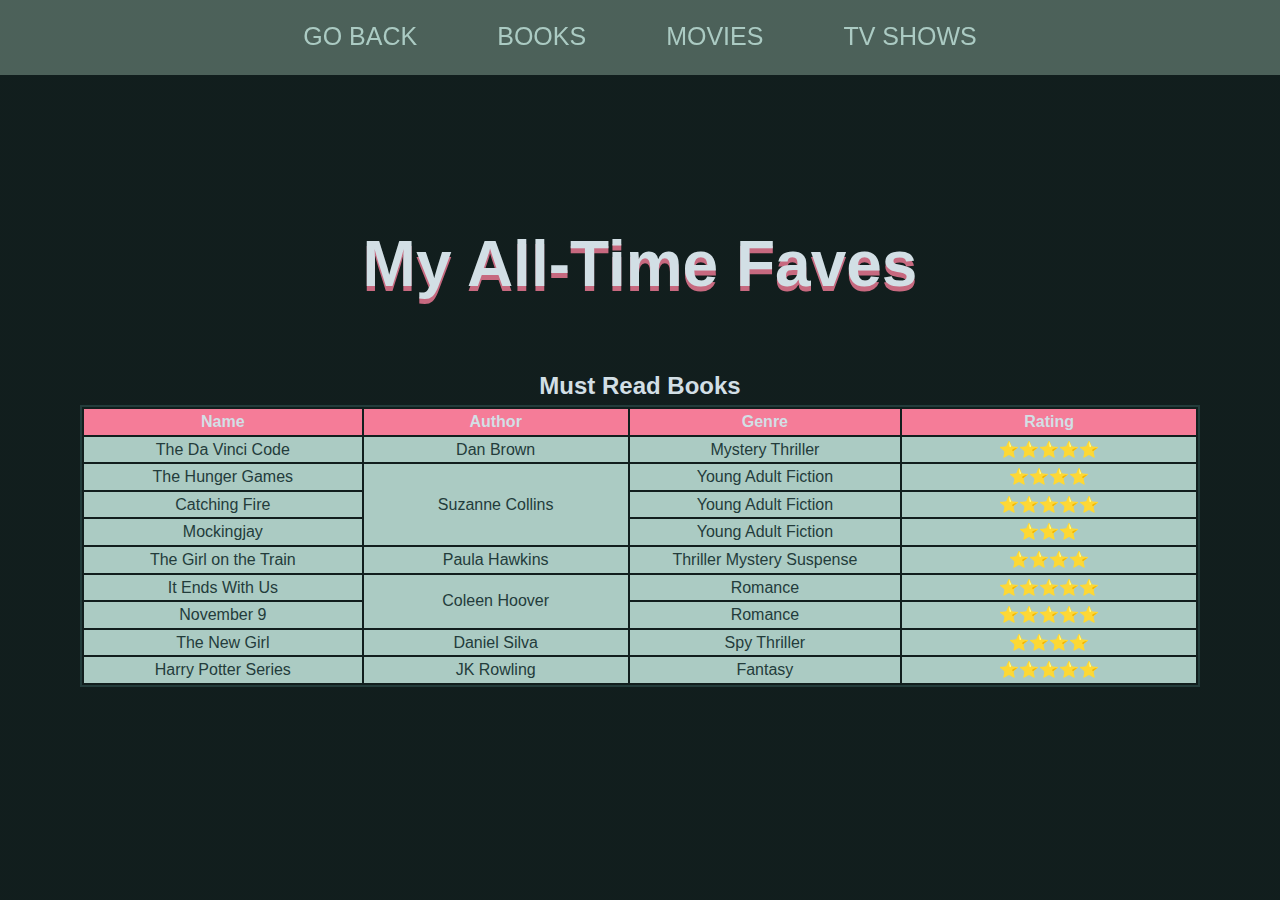
<file: books.html>
<!DOCTYPE html>
<html lang="en">

<head>
    <meta charset="UTF-8">
    <meta http-equiv="X-UA-Compatible" content="IE=edge">
    <meta name="viewport" content="width=device-width, initial-scale=1.0">
    <title>12100185 Peter De Vera</title>
    <link rel="stylesheet" href="style.css">

</head>

<body>
    <div class="container">
        <nav class="navbar">
            <ul>
                <li><a href="index.html#fave">Go Back</a></li>
                <li><a href="books.html">Books</a></li>
                <li><a href="movie.html">Movies</a></li>
                <li><a href="tv.html">TV Shows</a></li>
            </ul>
        </nav>

        <section id="fave">
            <h1>My All-Time Faves</h1>
            <column class="tableLayout">
                <table>
                    <caption>
                        <h2>Must Read Books</h2>
                    </caption>
                    <thead>
                        <tr>
                            <th>Name</th>
                            <th>Author</th>
                            <th>Genre</th>
                            <th>Rating</th>
                        </Tr>
                    </thead>
                    <tbody>

                        <Tr>
                            <td>The Da Vinci Code</td>
                            <td>Dan Brown</td>
                            <td>Mystery Thriller</td>
                            <td>&#11088;&#11088;&#11088;&#11088;&#11088;</td>
                        </Tr>
                        <Tr>
                            <td>The Hunger Games</td>
                            <td rowspan="3">Suzanne Collins</td>
                            <td>Young Adult Fiction</td>
                            <td> &#11088;&#11088;&#11088;&#11088;</td>
                        </Tr>
                        <br>
                        <br>

                        <Tr>
                            <td>Catching Fire</td>
                            <td>Young Adult Fiction</td>
                            <td> &#11088;&#11088;&#11088;&#11088;&#11088;</td>
                        </Tr>
                        <Tr>
                            <td>Mockingjay</td>
                            <td>Young Adult Fiction</td>
                            <td> &#11088;&#11088;&#11088;</td>
                        </Tr>
                        <Tr>
                            <td>The Girl on the Train</td>
                            <td>Paula Hawkins</td>
                            <td>Thriller Mystery Suspense</td>
                            <td>&#11088;&#11088;&#11088;&#11088;</td>
                        </Tr>
                        <Tr>
                            <td>It Ends With Us</td>
                            <td rowspan="2">Coleen Hoover</td>
                            <td>Romance</td>
                            <td>&#11088;&#11088;&#11088;&#11088;&#11088;</td>
                        </Tr>
                        <tr>
                            <td>November 9</td>
                            <td>Romance</td>
                            <td>&#11088;&#11088;&#11088;&#11088;&#11088;</td>
                        </tr>
                        <Tr>
                            <td>The New Girl</td>
                            <td>Daniel Silva</td>
                            <td>Spy Thriller</td>
                            <td>&#11088;&#11088;&#11088;&#11088;</td>
                        </Tr>
                        <tr>
                            <td>Harry Potter Series</td>
                            <td>JK Rowling</td>
                            <td>Fantasy</td>
                            <td>&#11088;&#11088;&#11088;&#11088;&#11088;</td>
                        </tr>
                    </tbody>

                </table>
            </column>
    </div>
    </section>


</body>

</html>
</file>
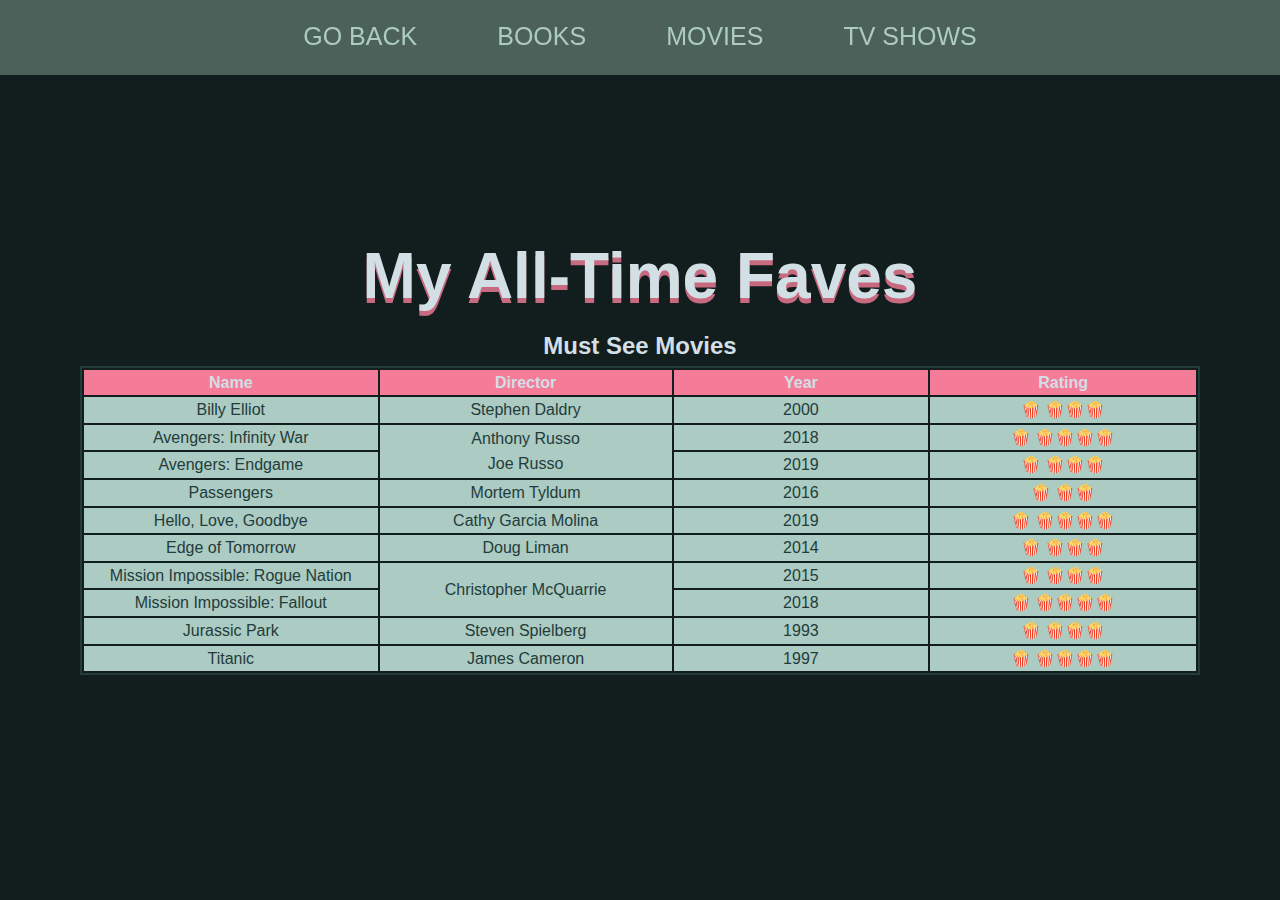
<file: movie.html>
<!DOCTYPE html>
<html lang="en">

<head>
    <meta charset="UTF-8">
    <meta http-equiv="X-UA-Compatible" content="IE=edge">
    <meta name="viewport" content="width=device-width, initial-scale=1.0">
    <title>12100185 Peter De Vera</title>
    <link rel="stylesheet" href="style.css">

</head>

<body>
    <div class="container">
        <nav class="navbar">
            <ul>
                <li><a href="index.html#fave">Go Back</a></li>
                <li><a href="books.html">Books</a></li>
                <li><a href="movie.html">Movies</a></li>
                <li><a href="tv.html">TV Shows</a></li>
            </ul>
        </nav>

        <section id="fave">
            <h1>My All-Time Faves</h1>

            <column class="tableLayout">
                <table>
                    <caption>
                        <h2>Must See Movies</h2>
                    </caption>
                    <thead>
                        <tr>
                            <th>Name</th>
                            <th>Director</th>
                            <th>Year</th>
                            <th>Rating</th>
                        </Tr>
                    </thead>
                    <tbody>
                        <tr>
                            <td>Billy Elliot</td>
                            <td>Stephen Daldry</td>
                            <td>2000</td>
                            <td>&#127871; &#127871;&#127871;&#127871;</td>
                        </tr>
                        <tr>
                            <td>Avengers: Infinity War</td>
                            <td rowspan="2">Anthony Russo
                                <br>Joe Russo
                            </td>
                            <td>2018</td>
                            <td>&#127871; &#127871;&#127871;&#127871;&#127871;</td>

                        </tr>
                        <tr>
                            <td>Avengers: Endgame</td>
                            <td>2019</td>
                            <td>&#127871; &#127871;&#127871;&#127871;</td>

                        </tr>
                        <tr>
                            <td>Passengers</td>
                            <td>Mortem Tyldum</td>
                            <td>2016</td>
                            <td>&#127871; &#127871;&#127871;</td>
                        </tr>
                        <tr>
                            <td>Hello, Love, Goodbye</td>
                            <td>Cathy Garcia Molina</td>
                            <td>2019</td>
                            <td>&#127871; &#127871;&#127871;&#127871;&#127871;</td>
                        </tr>
                        <tr>
                            <td>Edge of Tomorrow</td>
                            <td>Doug Liman</td>
                            <td>2014</td>
                            <td>&#127871; &#127871;&#127871;&#127871;</td>
                        </tr>
                        <tr>
                            <td>Mission Impossible: Rogue Nation</td>
                            <td rowspan="2">Christopher McQuarrie</td>
                            <td>2015</td>
                            <td>&#127871; &#127871;&#127871;&#127871;</td>
                        </tr>
                        <tr>
                            <td>Mission Impossible: Fallout</td>
                            <td>2018</td>
                            <td>&#127871; &#127871;&#127871;&#127871;&#127871;</td>
                        </tr>
                        <tr>
                            <td>Jurassic Park</td>
                            <td>Steven Spielberg</td>
                            <td>1993</td>
                            <td>&#127871; &#127871;&#127871;&#127871;</td>
                        </tr>
                        <tr>
                            <td>Titanic</td>
                            <td>James Cameron</td>
                            <td>1997</td>
                            <td>&#127871; &#127871;&#127871;&#127871;&#127871;</td>
                        </tr>
                        
                    </tbody>

                </table>
            </column>
    </div>


</body>

</html>
</file>
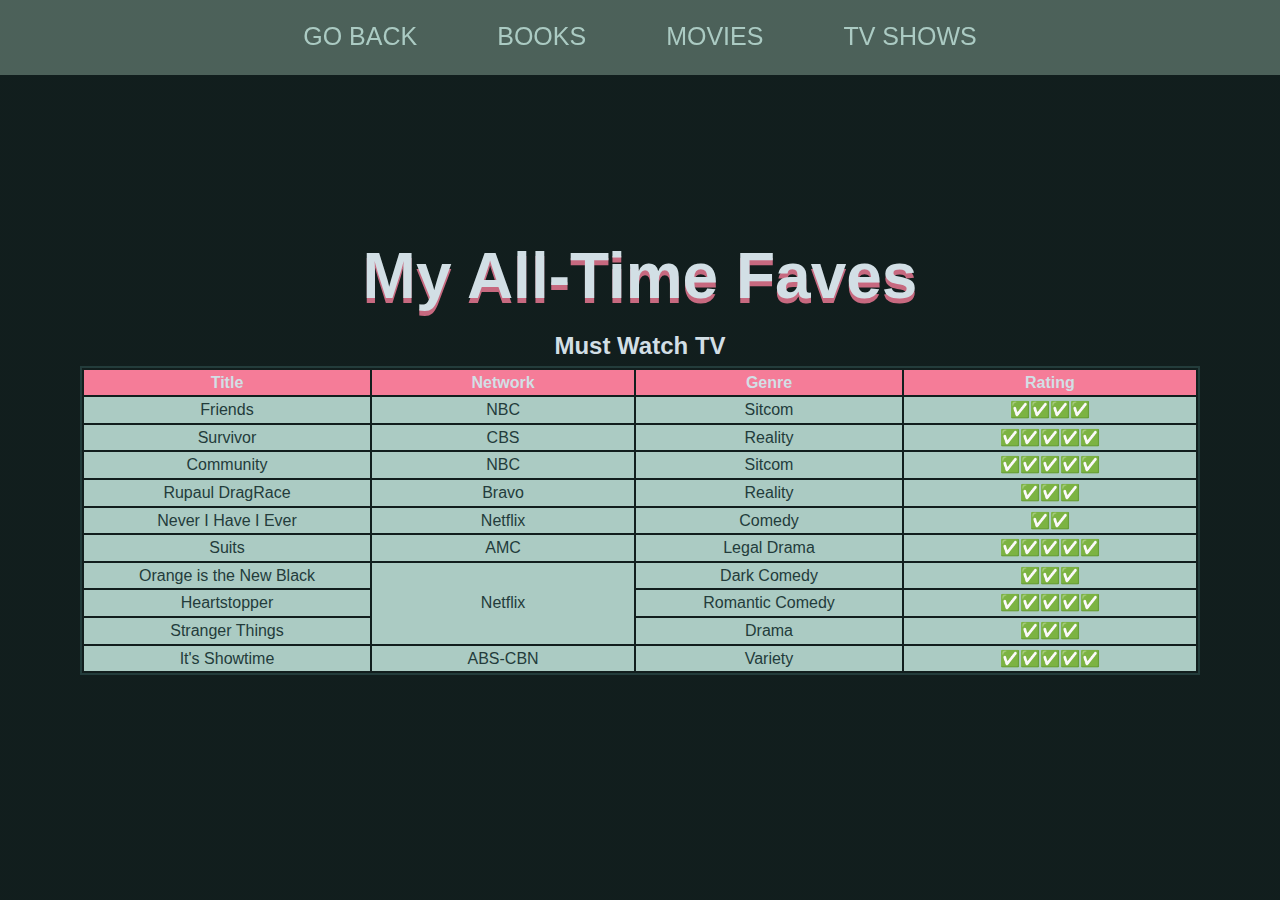
<file: tv.html>
<!DOCTYPE html>
<html lang="en">
<head>
    <meta charset="UTF-8">
    <meta http-equiv="X-UA-Compatible" content="IE=edge">
    <meta name="viewport" content="width=device-width, initial-scale=1.0">
    <title>12100185 Peter De Vera</title>
    <link rel="stylesheet" href="style.css">

</head>
<body>
    <div class="container">
     <nav class="navbar">
        <ul>
            <li><a href="index.html#fave">Go Back</a></li>
            <li><a href="books.html">Books</a></li>
            <li><a href="movie.html">Movies</a></li>
            <li><a href="tv.html">TV Shows</a></li>
        </ul>
     </nav>


     <section id="fave">
        <h1>My All-Time Faves</h1>

        <column class="tableLayout">
            <table>
                <caption><h2>Must Watch TV</h2></caption>
                <thead>
                    <tr>
                        <th>Title</th>
                        <th>Network</th>
                        <th>Genre</th>
                        <th>Rating</th>
                    </Tr>
                    </thead>
                    <tbody>
                    <Tr>
                        <td>Friends</td>
                        <td>NBC</td>
                        <td>Sitcom</td>
                        <td>&#9989;&#9989;&#9989;&#9989;</td>
                    </Tr>
                    <Tr>
                        <td>Survivor</td>
                        <td>CBS</td>
                        <td>Reality</td>
                        <td>&#9989;&#9989;&#9989;&#9989;&#9989;</td>
                    </Tr>
                    <tr> 
                        <td>Community</td>
                        <td>NBC</td>
                        <td>Sitcom</td>
                        <td>&#9989;&#9989;&#9989;&#9989;&#9989;</td>
                    </tr>
                    <tr>
                        <td>Rupaul DragRace</td>
                        <td>Bravo</td>
                        <td>Reality</td>
                        <td>&#9989;&#9989;&#9989;</td>
                    </tr>
                    <tr>
                        <td>Never I Have I Ever</td>
                        <td> Netflix</td>
                        <td>Comedy</td>
                        <td>&#9989;&#9989;</td>
                    </tr>
                    <tr>
                        <td>Suits</td>
                        <td>AMC</td>
                        <td>Legal Drama</td>
                        <td>&#9989;&#9989;&#9989;&#9989;&#9989;</td>
                    </tr>
                    <tr>
                        <td>Orange is the New Black</td>
                        <td rowspan="3">Netflix</td>
                        <td>Dark Comedy</td>
                        <td>&#9989;&#9989;&#9989;</td>
                    </tr>
                    <tr>
                        <td>Heartstopper</td>
                        <td>Romantic Comedy</td>
                        <td>&#9989;&#9989;&#9989;&#9989;&#9989;</td>
                    </tr>
                    <tr>
                        <td>Stranger Things</td>
                        <td>Drama</td>
                        <td>&#9989;&#9989;&#9989;</td>
                    </tr>
                    <tr>
                        <td>It's Showtime</td>
                        <td>ABS-CBN</td>
                        <td>Variety</td>
                        <td>&#9989;&#9989;&#9989;&#9989;&#9989;</td>
                    </tr>
    
                    </tbody>
                   
            </table>
            </column>

</body>
    
</html>
</file>
<file: style.css>
:root {
    --primary: #abcbc3;
    --secondary: #d2dfe5;
    --accent: #f57c98;
    --dark: #233c3b;
    --light: #667f7c;
    --transparent: rgba(91, 114, 105, 0.8);
}

* {
    margin: 0;
    padding: 0;
    font-family: 'Gill Sans', sans-serif;

}

body {
    background-color: var(--dark);
    color: var(--secondary);
    line-height: 1.6;
    height: 100vh;
    overflow: hidden;
}

.container {
    width: 100%;
    height: 100%;
    overflow-y: scroll;
    scroll-behavior: smooth;
    scroll-snap-type: y mandatory;

}

.navbar {
    position: fixed;
    top: 0%;
    z-index: 1;
    display: flex;
    width: 100%;
    height: 75px;
    background: var(--transparent)
}

.navbar ul {
    display: flex;
    list-style: none;
    width: 100%;
    justify-content: center;

}

.navbar ul li {
    margin: 0 1rem;
    padding: 1rem;
    text-shadow: rgba(245, 124, 152, 0.5);

}

.navbar ul li a {
    text-decoration: none;
    text-transform: uppercase;
    color: var(--primary);
    border-radius: 30px;
    padding: 8px 8px;
    font-size: 25px;
    text-align: center;
}

.navbar ul li a:hover {
    color: var(--accent);
    font-size: 30px;
    transition-timing-function: ease-out;
    transition: 0.4s;
    text-underline-offset: 0.3rem;
    background-color: var(--light);

}

section {
    display: flex;
    flex-direction: column;
    justify-content: center;
    text-align: center;
    width: 100%;
    height: 100vh;
    scroll-snap-align: center;
}

section h1 {
    font-size: 4rem;
    text-shadow: 0px 5px rgba(245, 124, 152, 0.8);
}

section label {
    width: fit-content;
    margin: 0 auto;
    padding: 0 20px;
}

section welcomeMsg {
    text-align: center;
    position: absolute;
    top: 50%;
    left: 50%;
    transform: translate(-50%, -50%);
    width: 100%;
}

.welcomeMsg span {
    text-transform: uppercase;
    display: block;
}

.text1 {
    color: var(--secondary);
    font-size: 4rem;
    text-shadow: 0px 5px rgba(245, 124, 152, 0.8);
    font-weight: 700;
    width: fit-content;
    margin: 0 auto;
    padding: 0 20px;
    letter-spacing: 8px;
    background: rgba(91, 114, 105, 0.8);
    border-radius: 25px;
    position: relative;
    animation: textMove 3s linear;
    margin-bottom: 20px;
    /* animation-iteration-count: infinite; */
}

.text2 {
    font-size: 30px;
    color: var(--primary);
    width: fit-content;
    margin: 0 auto;
    padding: 0 20px;
    animation: appearText 8s;
    animation-iteration-count: infinite;
    text-shadow: 0px 1px rgba(245, 124, 152, 0.8);

}

@keyframes textMove {
    0% {
        color: rgba(91, 114, 105, 0.8);
        margin-bottom: -40px;
    }

    30% {
        letter-spacing: 25px;
        margin-bottom: -40px;

    }

    85% {
        letter-spacing: 8px;
        margin-bottom: -40x;

    }
}

/* how to change color? */
@keyframes appearText {
    0% {
        color: rgba(91, 114, 105, 0.8);

    }

    85% {
        color: var(--primary);

    }

    100% {
        color: var(--secondary);
        text-shadow: 0px 1px rgba(245, 124, 152, 0.8);
        background: rgba(91, 114, 105, 0.8);

    }
}


section p {
    font-size: 1.5rem;
    background-color: rgba(91, 114, 105, 0.7);
    background-size: cover;
    margin: 0 50px;
    text-align: center;
}

section legend {
    font-size: 2rem;
    color: var(--accent);
    background-color: rgba(91, 114, 105, 0.7);
    margin: 0 50px;
}

section#home {
    background: linear-gradient(rgba(0, 0, 0, 0.5), rgba(0, 0, 0, 0.5)), url(https://preview.redd.it/qyc89zf7c7x81.png?width=1920&format=png&auto=webp&s=aa48eadbd626d727177a657b2a9ba3ae37bc29d3) no-repeat center center/cover;
}

section#media {
    background: linear-gradient(rgba(0, 0, 0, 0.5), rgba(0, 0, 0, 0.5)), url(https://i.pinimg.com/originals/b7/cd/14/b7cd1402b53cdeb78492ca9d86a0b5a9.jpg) no-repeat center center/cover;
}

section#about {
    background: linear-gradient(rgba(0, 0, 0, 0.5), rgba(0, 0, 0, 0.5)), url(https://i.pinimg.com/originals/4c/d6/2b/4cd62bb12e51c9756d6005121e110886.jpg) no-repeat center center/cover;
}

section#contact {
    background: linear-gradient(rgba(0, 0, 0, 0.5), rgba(0, 0, 0, 0.5)), url(https://i.pinimg.com/originals/1f/d2/ea/1fd2ea8006cd5db28d44e7f15418ae6e.jpg) no-repeat center center/cover;
}

section#fave {
    background: linear-gradient(rgba(0, 0, 0, 0.5), rgba(0, 0, 0, 0.5)), url(https://i.pinimg.com/originals/f8/c2/26/f8c2266096c8eae50f5d15e40439d024.jpg) no-repeat center center/cover;
}

.homeDesign {
    margin: 0 auto;
    width: 80%;
}

.homeDesign p {
    border-radius: 25px;
}

.leftColumn {
    margin: 0 0px;
    width: 580px;
    height: 400px;
    left: 15vw;
    position: sticky;
    float: left;
    padding: 10px 10px;
    border-radius: 25px;
    background: rgba(91, 114, 105, 0.8);
}

.slideShow {
    margin: 0 0px;
    width: 400px;
    height: 400px;
    position: sticky;
    float:left;
    left: 60vw;
    padding: 10px 10px;
    border-radius: 25px;
    background: rgba(91, 114, 105, 0.7);
}

.slideShow img {
    width: 350px;
    height: 350px;
    top: 30px;
    right: 30px;
    border: 2px solid white;
    position: absolute;
    visibility: hidden;
    animation: change-image 5s linear forwards;
    animation-iteration-count: infinite;
}

@keyframes change-image {
    0% {
        visibility: visible;
        transform: perspective(700px) rotateY(90deg)
    }

    100% {
        visibility: visible;
        transform: perspective(700px) rotateY(-90deg)
    }
}

img:nth-child(1){animation-delay: 0s;}
img:nth-child(2){animation-delay: 5s;}
img:nth-child(3){animation-delay: 10s;}
img:nth-child(4){animation-delay: 15s;}
img:nth-child(5){animation-delay: 20s;}
img:nth-child(6){animation-delay: 30s;}

/* img:nth-child(1) {
    animation-delay: 0s;
} */
/* img:nth-child(3) {
    animation-delay: 10s;
} */

.lowerLeft {
    margin: 10px 10px;
    position: sticky;
    float: left;
    width: 50vw;
    height: 330px;
    left: 10px;
    padding: 10px;
    border-radius: 25px;
    background: rgba(91, 114, 105, 0.8);
}

.headimage {
    width: auto;
    height: 400px;
    /* float: left; */
    border-radius: 25px;
    margin: 10px 10px;
    padding: 10px;
}

.aboutBackground {
    margin: 0 auto;
    display: flex;
    width: 80%;
    height: 440px;
    padding: 10px;
    border-radius: 25px;
    background: rgba(91, 114, 105, 0.7);
}

.description {
    height: fit-content;
    /* /description for bio(about) */

}

.article {
    display: flex;
    flex-direction: column;
    align-items: center;
}

.article p {
    font-size: large;
}

.article img {
    width: 350px;
    height: 250px;
    border-radius: 25px;
}

.article a {
    font-family: 'Gill Sans', sans-serif;
    color: var(--secodary);
}

.fave {
    display: flex;
    flex-direction: column;
    align-items: center;
    float: left;
}

.leftFigure {
    width: 300px;
    height: 300px;
    left: 15vw;
    position: sticky;
    float: left;
    padding: 10px 10px;
    border-radius: 25px;
    background: rgba(91, 114, 105, 0.8);
}

.leftFigure a {
    font-size: 2rem;
    color: var(--accent);
    position: sticky;
    padding: 10px 10px;
    border-radius: 25px;
    text-align: center;
}

.leftFigure img {
    width: 250px;
    height: 250px;
    border-radius: 25px;
    position: center;
}

.rightFigure {
    width: 300px;
    height: 300px;
    right: 100px;
    position: sticky;
    float: left;
    left: 65vw;
    padding: 10px 10px;
    border-radius: 25px;
    background: rgba(91, 114, 105, 0.8);
}

.rightFigure a {
    font-size: 2rem;
    color: var(--accent);
    position: sticky;
    padding: 10px 10px;
    border-radius: 25px;
    text-align: center;
}

.rightFigure img {
    width: 250px;
    height: 250px;
    border-radius: 25px;
}

.centerFigure {
    width: 300px;
    height: 300px;
    position: sticky;
    float: left;
    left: 40vw;
    padding: 10px 10px;
    border-radius: 25px;
    background: rgba(91, 114, 105, 0.8);
}

.centerFigure a {
    font-size: 2rem;
    color: var(--accent);
    position: sticky;
    padding: 10px 10px;
    border-radius: 25px;
    text-align: center;
}

.centerFigure img {
    width: 250px;
    height: 250px;
    border-radius: 25px;
}

h2 {
    text-align: center;
}

table {
    border: var(--dark) 2px solid;
}

th {
    background-color: var(--accent);
}

tr {
    background-color: var(--primary);
}

td {
    width: 70rem;
    color: var(--dark);
}

.submitButton {
    background-color: var(--accent);
    color: var(--dark);
    border-radius: 30px;
    font-size: 20px;
    padding: 7px 15px;
}

input[type='radio']:after {
    width: 15px;
    height: 15px;
    border-radius: 15px;
    top: -2px;
    left: -1px;
    position: relative;
    background-color: #d1d3d1;
    content: '';
    display: inline-block;
    visibility: visible;
    border: 2px solid var(--dark);
}

input[type='radio']:checked:after {
    width: 15px;
    height: 15px;
    border-radius: 15px;
    top: -2px;
    left: -1px;
    position: relative;
    background-color: var(--accent);
    content: '';
    display: inline-block;
    visibility: visible;
    border: 2px solid var(--dark);
}

option {
    color: var(--accent)
}

.fieldLayout {
    padding: 0 40px;
    margin: 0 40px;
}

.tableLayout{
    padding: 0 40px;
    margin: 0 40px;
}
</file>
